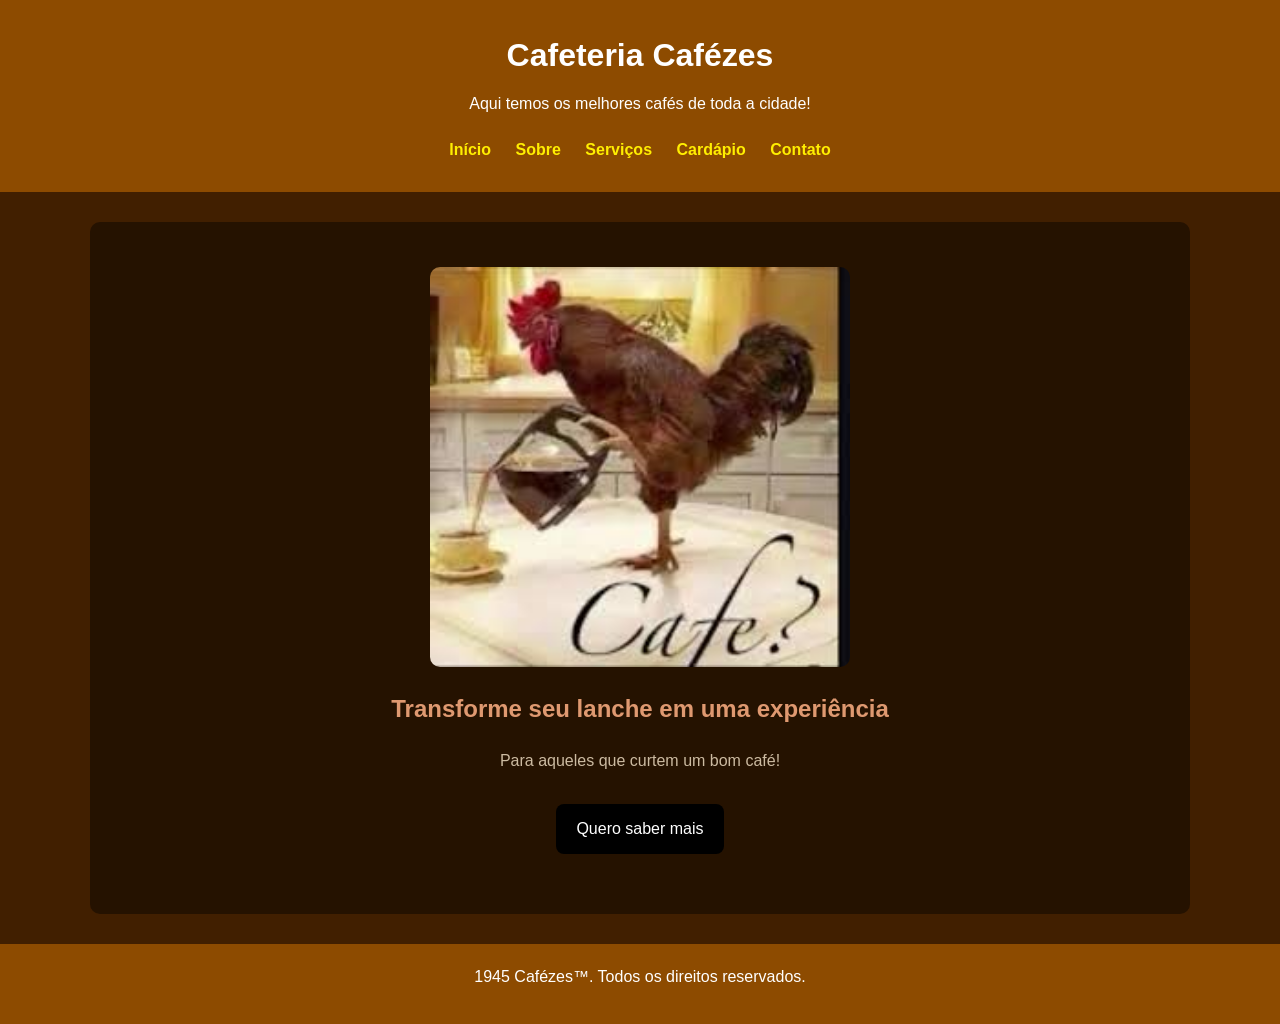
<file: index.html>
<!DOCTYPE html>
<html lang="en">
<head>
    <meta charset="UTF-8">
    <meta name="viewport" content="width=device-width, initial-scale=1.0">
    <title>Cafézes</title>
    <link rel="stylesheet" href="Estilo/style.css">
</head>
<body>
    <header>
        <h1>Cafeteria Cafézes</h1>
        <p>Aqui temos os melhores cafés de toda a cidade!</p>

        <nav>
            <a href="index.html">Início</a>
            <a href="sobre.html">Sobre</a>
            <a href="servicos.html">Serviços</a>
            <a href="planos.html">Cardápio</a>
            <a href="contato.html">Contato</a>
        </nav>
    </header>

    <main>
        <section class="banner">
            <img src="Imagens/cafe_galinhoso.jpg" alt="Cliente degustando nosso café" height="400">
            <h2>Transforme seu lanche em uma experiência</h2>
            <p>Para aqueles que curtem um bom café!</p>
            <a href="contato.html" class="botao">Quero saber mais</a>
        </section>
    </main>

    <footer>
        <p>1945 Cafézes™. Todos os direitos reservados.</p>
    </footer>
</body>
</html>
</file>
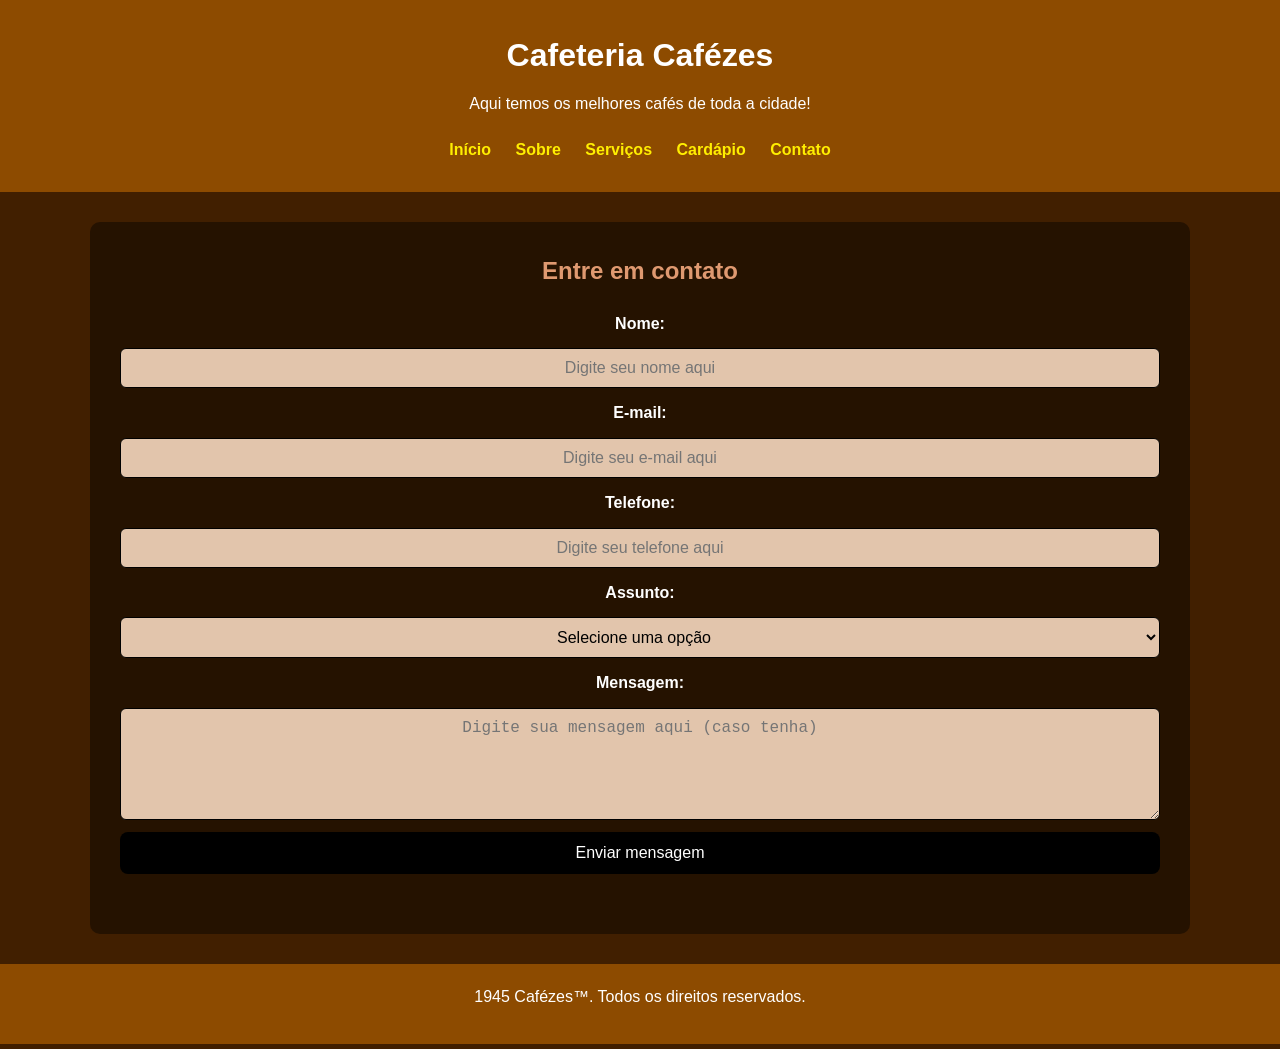
<file: contato.html>
<!DOCTYPE html>
<html lang="en">
<head>
    <meta charset="UTF-8">
    <meta name="viewport" content="width=device-width, initial-scale=1.0">
    <title>Cafézes</title>
    <link rel="stylesheet" href="Estilo/style.css">
</head>
<body>
    <header>
        <h1>Cafeteria Cafézes</h1>
        <p>Aqui temos os melhores cafés de toda a cidade!</p>

        <nav>
            <a href="index.html">Início</a>
            <a href="sobre.html">Sobre</a>
            <a href="servicos.html">Serviços</a>
            <a href="planos.html">Cardápio</a>
            <a href="contato.html">Contato</a>
        </nav>
    </header>

    <main>
        <section>
            <h2>Entre em contato</h2>

            <form>
                <label for="nome">Nome:</label>
                <input type="txt" id="nome" name="nome" required placeholder="Digite seu nome aqui">

                <label for="Email">E-mail:</label>
                <input type="email" id="email" name="email" required placeholder="Digite seu e-mail aqui">

                <label for="telefone">Telefone:</label>
                <input type="tel" id="telefone" name="telefone" required placeholder="Digite seu telefone aqui">

                <label for="assunto">Assunto:</label>
                <select id="assunto" name="assunto" required>
                    <option value="">Selecione uma opção</option>
                    <option value="">Dúvida</option>
                    <option value="">Localizações</option>
                    <option value="">Outro</option>
                </select>

                <label for="mensagem">Mensagem:</label>
                <textarea id="mensagem" name="mensagem" rows="5" placeholder="Digite sua mensagem aqui (caso tenha)"></textarea>

                <button type="submit">Enviar mensagem</button>
            </form>
        </section>
    </main>

    <footer>
        <p>1945 Cafézes™. Todos os direitos reservados.</p>
    </footer>
</body>
</html>
</file>
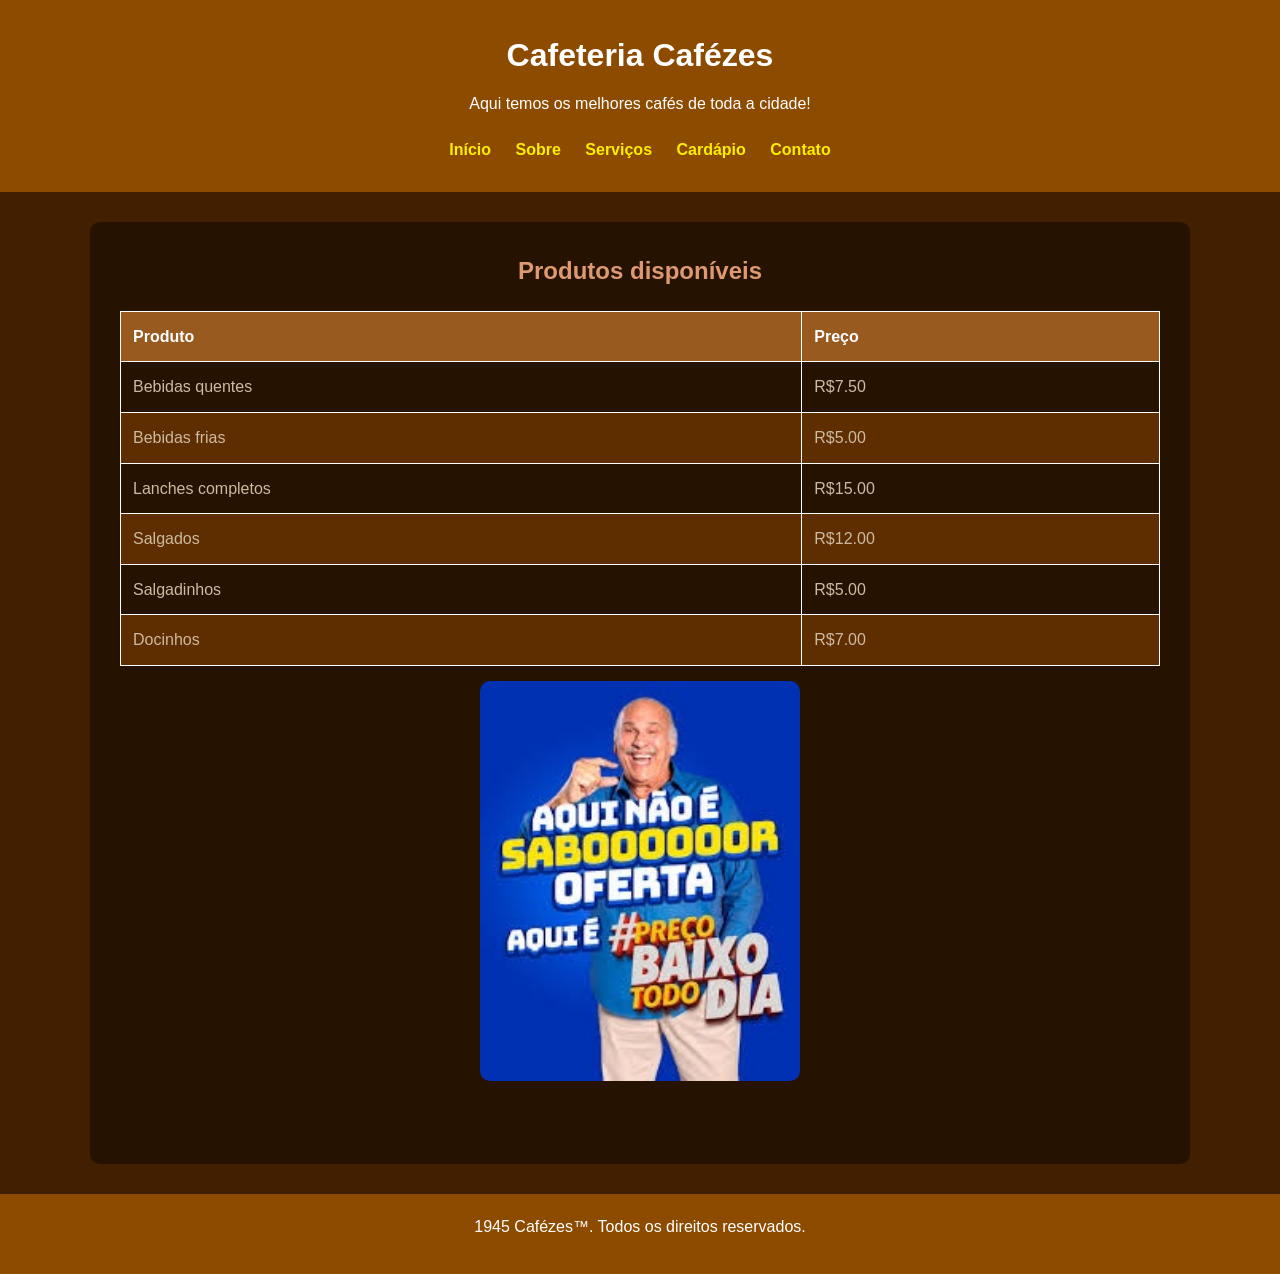
<file: planos.html>
<!DOCTYPE html>
<html lang="en">
<head>
    <meta charset="UTF-8">
    <meta name="viewport" content="width=device-width, initial-scale=1.0">
    <title>Cafézes</title>
    <link rel="stylesheet" href="Estilo/style.css">
</head>
<body>
    <header>
        <h1>Cafeteria Cafézes</h1>
        <p>Aqui temos os melhores cafés de toda a cidade!</p>

        <nav>
            <a href="index.html">Início</a>
            <a href="sobre.html">Sobre</a>
            <a href="servicos.html">Serviços</a>
            <a href="planos.html">Cardápio</a>
            <a href="contato.html">Contato</a>
        </nav>
    </header>

    <main>
        <section>
            <h2>Produtos disponíveis</h2>

            <table>
                <thead>
                    <tr>
                        <th>Produto</th>
                        <th>Preço</th>
                    </tr>
                </thead>

                <tbody>
                    <tr>
                        <td>Bebidas quentes</td>
                        <td>R$7.50</td>
                    </tr>

                    <tr>
                        <td>Bebidas frias</td>
                        <td>R$5.00</td>
                    </tr>

                    <tr>
                        <td>Lanches completos</td>
                        <td>R$15.00</td>
                    </tr>

                    <tr>
                        <td>Salgados</td>
                        <td>R$12.00</td>
                    </tr>

                    <tr>
                        <td>Salgadinhos</td>
                        <td>R$5.00</td>
                    </tr>

                    <tr>
                        <td>Docinhos</td>
                        <td>R$7.00</td>
                    </tr>
                </tbody>
            </table>

            <img src="Imagens/precos.jpg" alt="Preços baratos" height="400">
        </section>
    </main>

    <footer>
        <p>1945 Cafézes™. Todos os direitos reservados.</p>
    </footer>
</body>
</html>
</file>
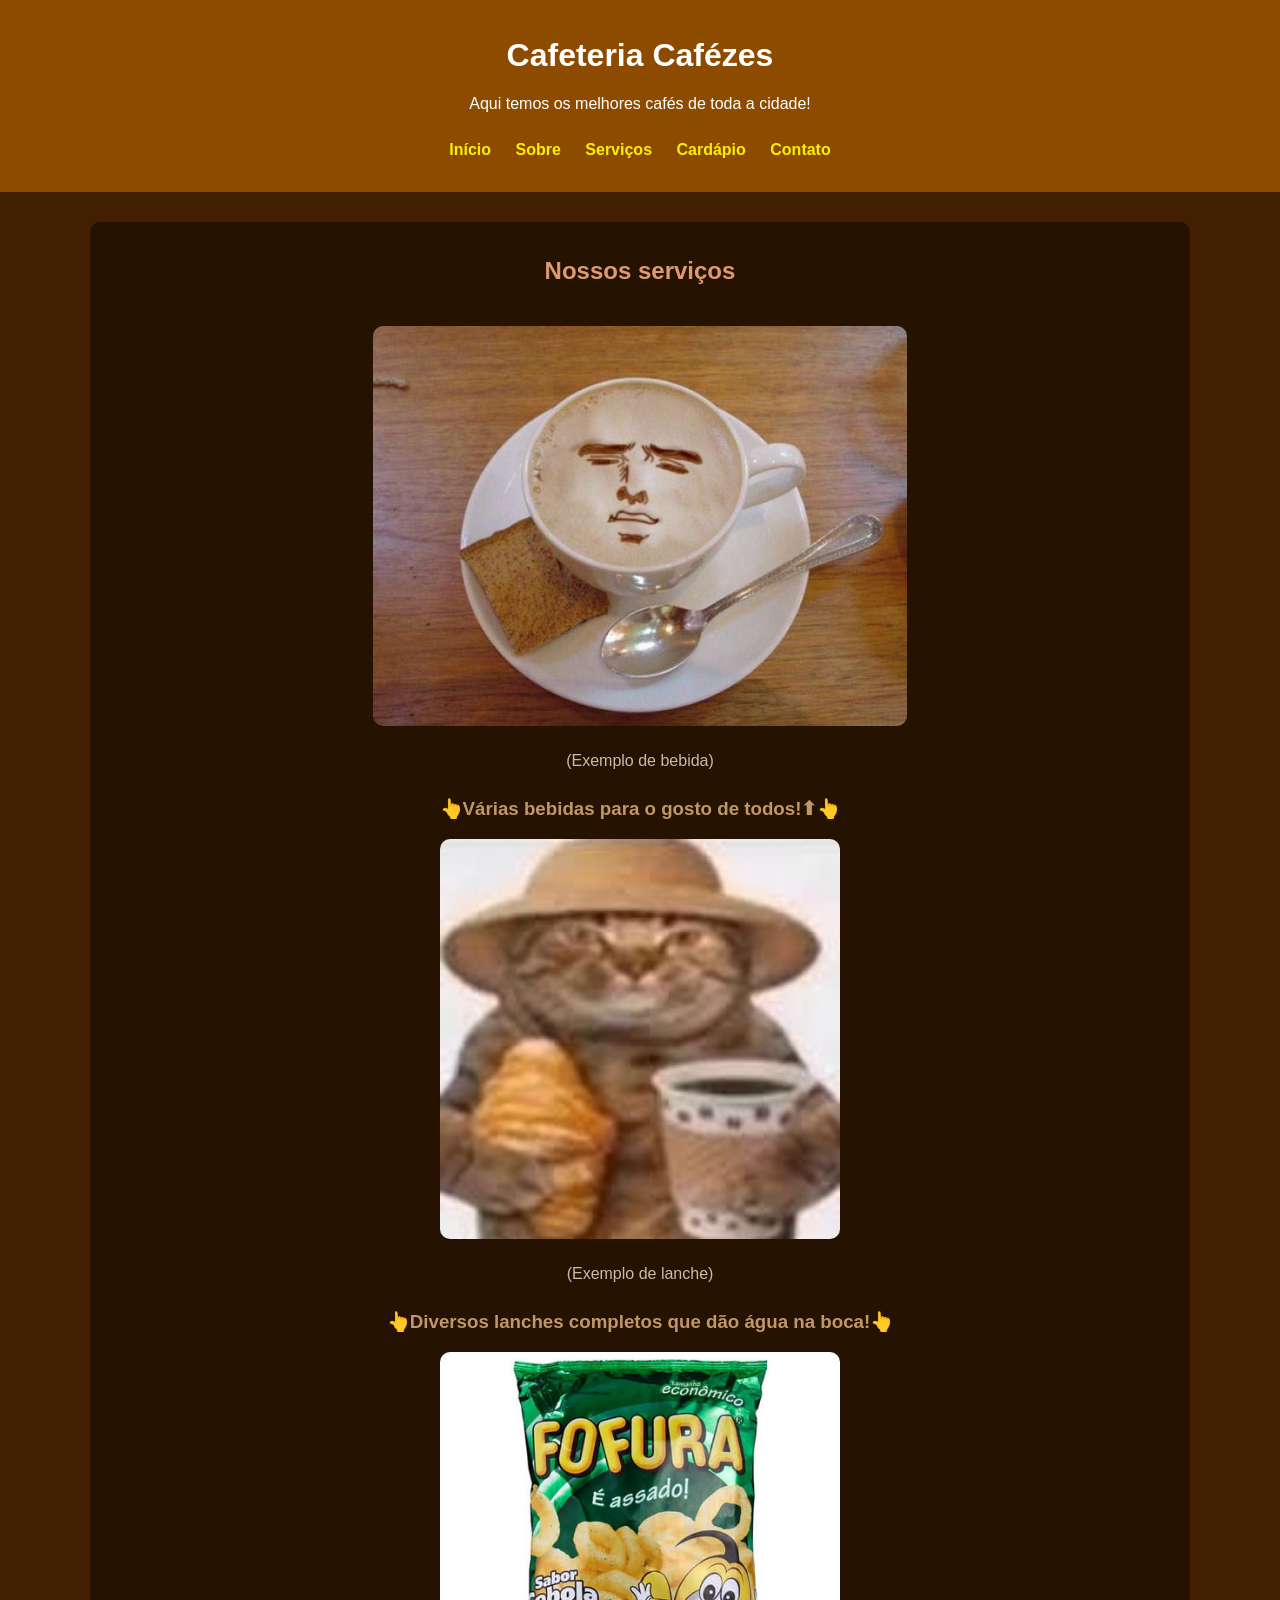
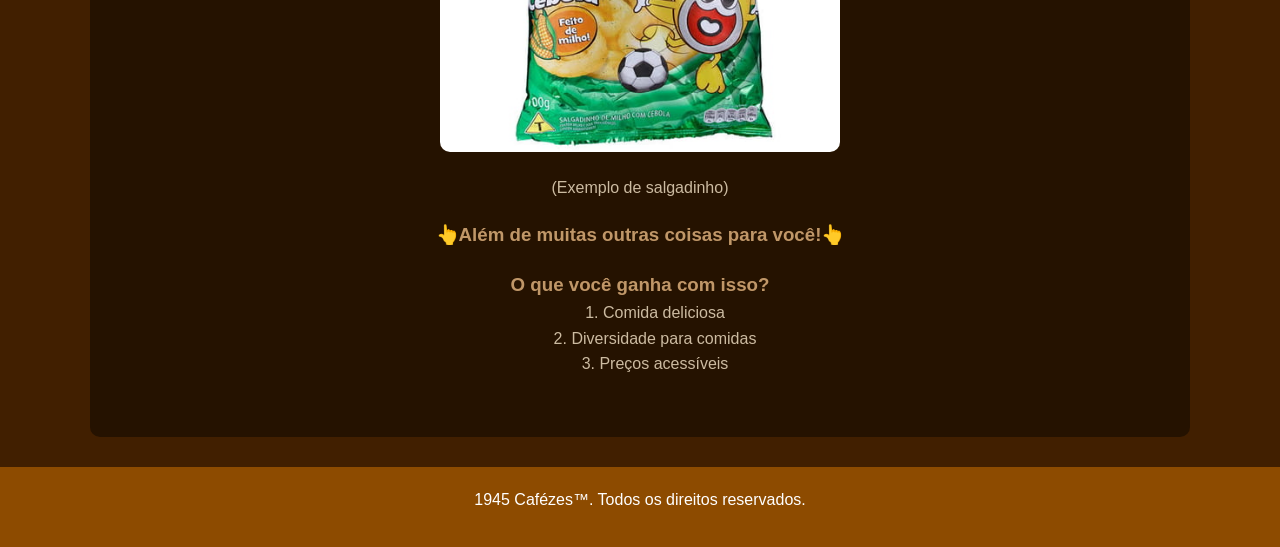
<file: servicos.html>
<!DOCTYPE html>
<html lang="en">
<head>
    <meta charset="UTF-8">
    <meta name="viewport" content="width=device-width, initial-scale=1.0">
    <title>Cafézes</title>
    <link rel="stylesheet" href="Estilo/style.css">
</head>
<body>
    <header>
        <h1>Cafeteria Cafézes</h1>
        <p>Aqui temos os melhores cafés de toda a cidade!</p>

        <nav>
            <a href="index.html">Início</a>
            <a href="sobre.html">Sobre</a>
            <a href="servicos.html">Serviços</a>
            <a href="planos.html">Cardápio</a>
            <a href="contato.html">Contato</a>
        </nav>
    </header>

    <main>
        <section>
            <h2>Nossos serviços</h2>

            <article>
                <img src="Imagens/cafewnn.jpg" alt="Exemplo de bebida" height="400">
                <p>(Exemplo de bebida)</p>
                <h3>👆Várias bebidas para o gosto de todos!⬆👆</h3>
            </article>

            <article>
                <img src="Imagens/gato_cafe.jpg" alt="Exemplo de lanche" height="400">
                <p>(Exemplo de lanche)</p>
                <h3>👆Diversos lanches completos que dão água na boca!👆</h3>
            </article>

            <article>
                <img src="Imagens/fofura.jpg" alt="Exemplo de salgadinho" height="400">
                <p>(Exemplo de salgadinho)</p>
                <h3>👆Além de muitas outras coisas para você!👆</h3>
            </article>

            <article>
                <h3>O que você ganha com isso?</h3>
                <ol>
                    <li>Comida deliciosa</li>
                    <li>Diversidade para comidas</li>
                    <li>Preços acessíveis</li>
                </ol>
            </article>
        </section>
    </main>

    <footer>
        <p>1945 Cafézes™. Todos os direitos reservados.</p>
    </footer>
</body>
</html>
</file>
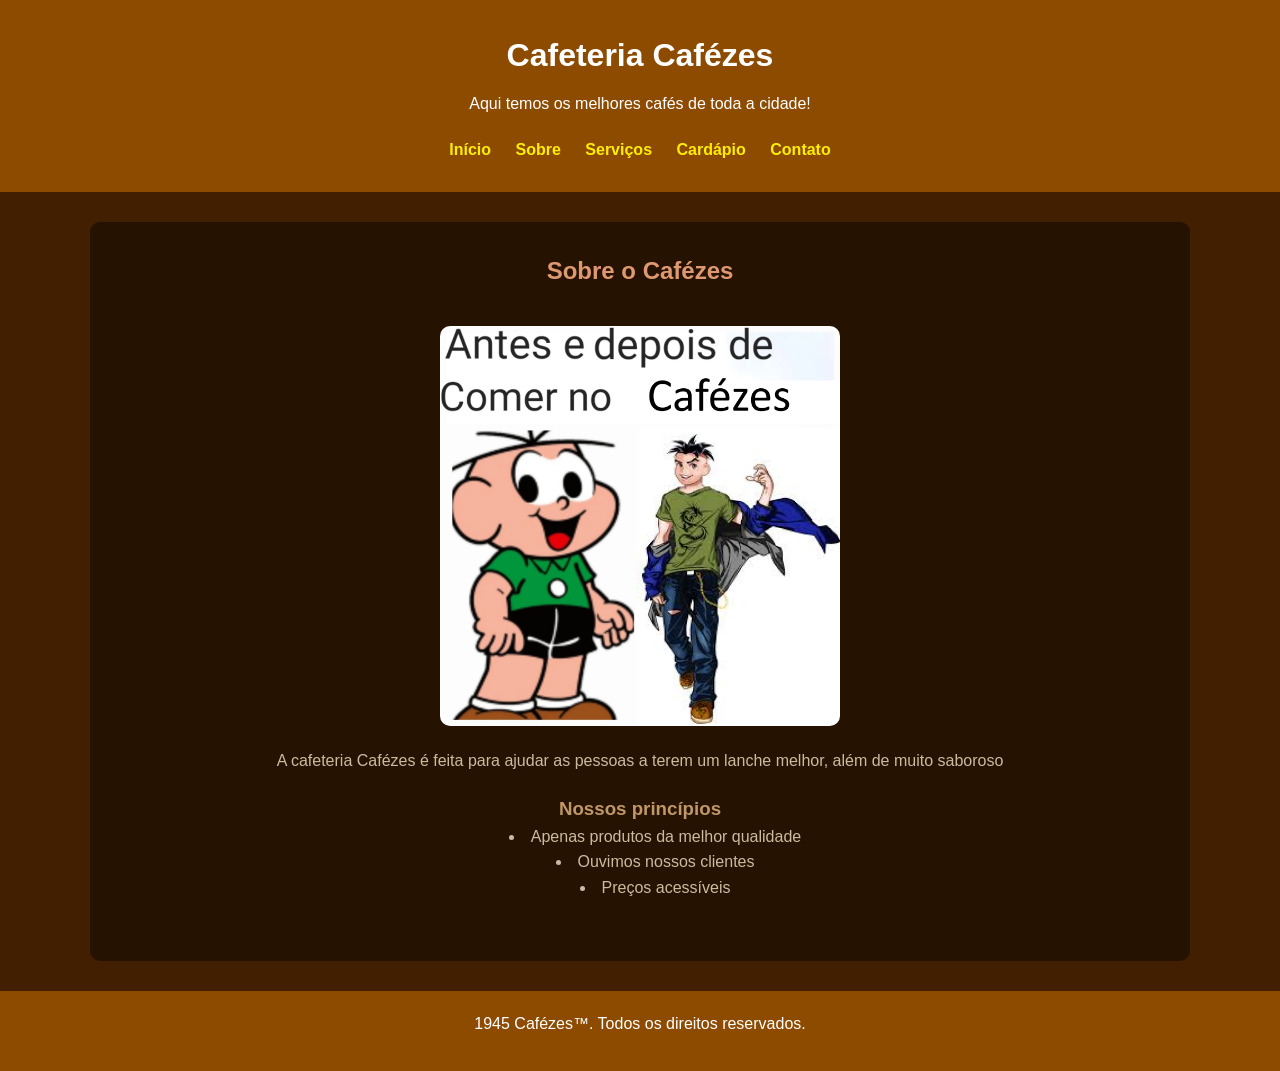
<file: sobre.html>
<!DOCTYPE html>
<html lang="en">
<head>
    <meta charset="UTF-8">
    <meta name="viewport" content="width=device-width, initial-scale=1.0">
    <title>Cafézes</title>
    <link rel="stylesheet" href="Estilo/style.css">
</head>
<body>
    <header>
        <h1>Cafeteria Cafézes</h1>
        <p>Aqui temos os melhores cafés de toda a cidade!</p>

        <nav>
            <a href="index.html">Início</a>
            <a href="sobre.html">Sobre</a>
            <a href="servicos.html">Serviços</a>
            <a href="planos.html">Cardápio</a>
            <a href="contato.html">Contato</a>
        </nav>
    </header>

    <main>
        <section>
            <h2>Sobre o Cafézes</h2>
            <img src="Imagens/cafezes.jpg" alt="Cliente feliz na nossa cafeteria" height="400">
            <p>A cafeteria Cafézes é feita para ajudar as pessoas a terem um lanche melhor, além de muito saboroso</p>
            <h3>Nossos princípios</h3>
            <ul>
                <li>Apenas produtos da melhor qualidade</li>
                <li>Ouvimos nossos clientes</li>
                <li>Preços acessíveis</li>
            </ul>
        </section>
    </main>

    <footer>
        <p>1945 Cafézes™. Todos os direitos reservados.</p>
    </footer>
</body>
</html>
</file>
<file: Estilo/style.css>
* {
    text-align: center;
    margin: 0;
    padding: 0;
    box-sizing: border-box;
}

body {
    font-family: Arial, Helvetica, sans-serif;
    background-color: rgb(65, 31, 0);
    color: #ccbba1;
    line-height: 1.6;
}

header {
    background-color: #8d4b00;
    color: rgb(255, 255, 255);
    padding: 30px;
    text-align: center;
}

header h1 {
    margin-bottom: 10px;
}

nav {
    margin-top: 20px;
}

nav a {
    color: rgb(255, 238, 0);
    text-decoration: none;
    margin: 0 10px;
    font-weight: bold;
}

nav a:hover {
    text-decoration: underline;
}

main {
    width: 90%;
    max-width: 1100px;
    margin: 30px auto;
    background-color: rgb(37, 18, 0);
    padding: 30px;
    border-radius: 10px;
}

section {
    margin-bottom: 30px;
}

h2 {
    color: #df9970;
    margin-bottom: 20px;
}

h3 {
    margin-top: 20px;
    color: #c09768;
}

p {
    margin-bottom: 15px;
}

img {
    max-width: 100%;
    border-radius: 10px;
    margin: 15px 0;
}

ul,
ol {
    list-style-position: inside;
    padding: 0;
    margin-left: 30px;
    margin-bottom: 20px;
}
input {
    background-color: #e2c5ac;
}
select {
    background-color: #e2c5ac;
}
textarea {
    background-color: #e2c5ac;
}
label {
    color: #ffffff;
}
.botao {
    display: inline-block;
    background-color: #000000;
    color: white;
    padding: 12px 20px;
    border-radius: 8px;
    text-decoration: none;
    margin-top: 15px;
}

.botao:hover {
    background-color: #4b4b4b;
}

footer {
    text-align: center;
    background-color: #8d4b00;
    color: white;
    padding: 20px;
    margin-top: 30px;
}
table {
    width: 100%;
    border-collapse: collapse;
    margin-top: 20px;
}

th {
    background-color: #995a20;
    color: white;
}

th,
td {
    border: 1px solid #ffffff;
    padding: 12px;
    text-align: left;
}

tr:nth-child(even) {
    background-color: #5e2d00;
}
form {
    display: flex;
    flex-direction: column;
    gap: 12px;
}

label {
    font-weight: bold;
}

input,
select,
textarea {
    padding: 10px;
    border: 1px solid #000000;
    border-radius: 6px;
    font-size: 16px;
}

button {
    background-color: #000000;
    color: rgb(255, 255, 255);
    padding: 12px;
    border: none;
    border-radius: 8px;
    font-size: 16px;
    cursor: pointer;
}

button:hover {
    background-color: #4b4b4b;
}
@media (max-width: 600px) {
    nav a {
        display: block;
        margin: 10px 0;
    }

    main {
        width: 95%;
        padding: 20px;
    }

    table {
        font-size: 14px;
    }
}
</file>
